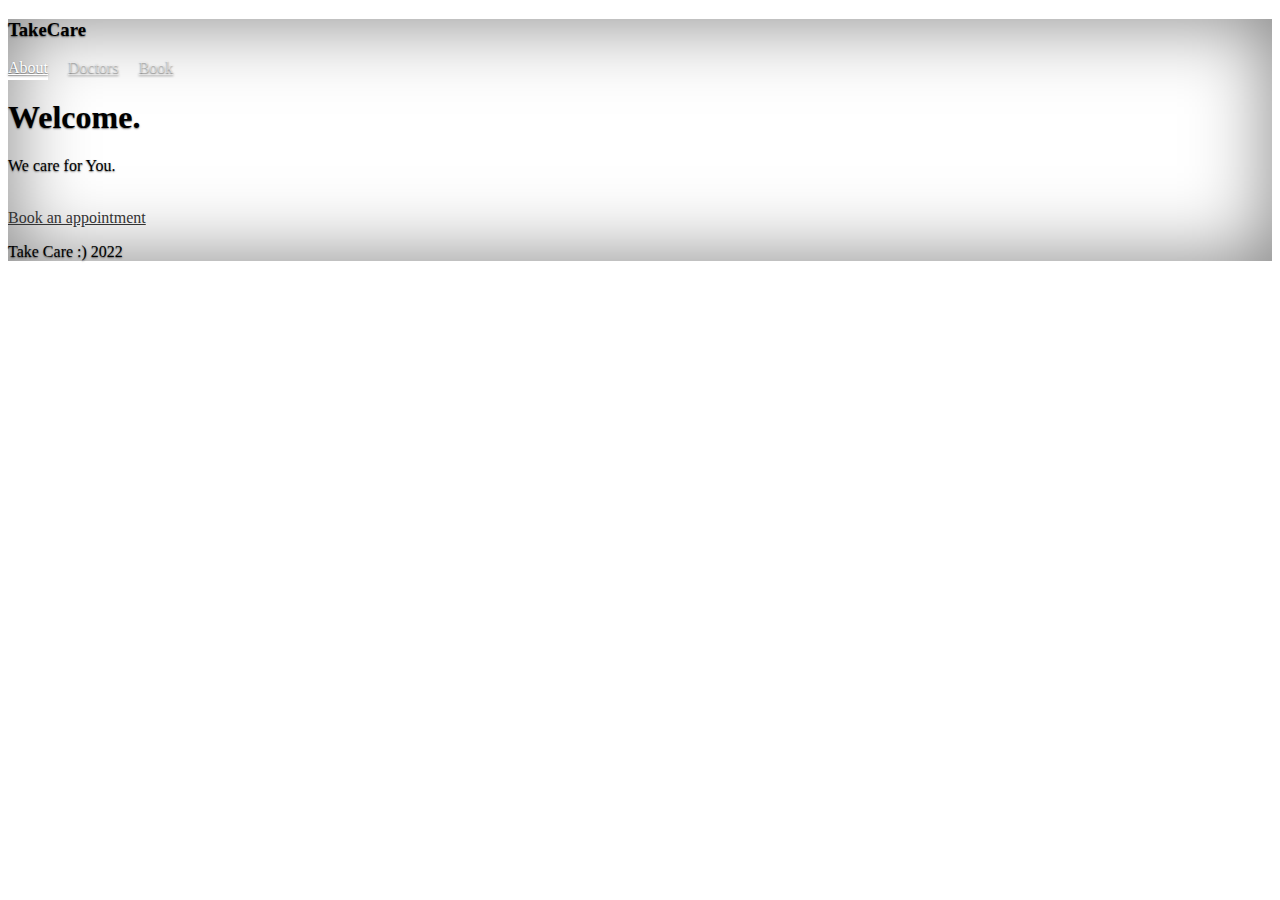
<file: index.html>
<!doctype html>
<html lang="en" class="h-100">
  <head>
    <meta charset="utf-8">
    <meta name="viewport" content="width=device-width, initial-scale=1">
    <meta name="description" content="">
    <meta name="author" content="Mark Otto, Jacob Thornton, and Bootstrap contributors">
    <meta name="generator" content="Hugo 0.98.0">
    <title>Take Care | Online Doctor</title>

    <link rel="canonical" href="https://getbootstrap.com/docs/5.2/examples/cover/">

    <!-- Bootstrap CDN -->
    <link rel="stylesheet" href="https://cdn.jsdelivr.net/npm/bootstrap@5.1.3/dist/css/bootstrap.min.css" integrity="sha384-1BmE4kWBq78iYhFldvKuhfTAU6auU8tT94WrHftjDbrCEXSU1oBoqyl2QvZ6jIW3" crossorigin="anonymous">
   
    <!-- Favicons -->
    <link rel="apple-touch-icon" sizes="180x180" href="./favicon_io/apple-touch-icon.png">
    <link rel="icon" type="image/png" sizes="32x32" href="./favicon_io/favicon-32x32.png">
    <link rel="icon" type="image/png" sizes="16x16" href="./favicon_io/favicon-16x16.png">
    <link rel="manifest" href="./favicon_io/site.webmanifest">
    <meta name="theme-color" content="#712cf9">

    <!-- General Styles -->
    <style>
      .bd-placeholder-img {
        font-size: 1.125rem;
        text-anchor: middle;
        -webkit-user-select: none;
        -moz-user-select: none;
        user-select: none;
      }

      @media (min-width: 768px) {
        .bd-placeholder-img-lg {
          font-size: 3.5rem;
        }
      }

      .b-example-divider {
        height: 3rem;
        background-color: rgba(0, 0, 0, .1);
        border: solid rgba(0, 0, 0, .15);
        border-width: 1px 0;
        box-shadow: inset 0 .5em 1.5em rgba(0, 0, 0, .1), inset 0 .125em .5em rgba(0, 0, 0, .15);
      }

      .b-example-vr {
        flex-shrink: 0;
        width: 1.5rem;
        height: 100vh;
      }

      .bi {
        vertical-align: -.125em;
        fill: currentColor;
      }

      .nav-scroller {
        position: relative;
        z-index: 2;
        height: 2.75rem;
        overflow-y: hidden;
      }

      .nav-scroller .nav {
        display: flex;
        flex-wrap: nowrap;
        padding-bottom: 1rem;
        margin-top: -1px;
        overflow-x: auto;
        text-align: center;
        white-space: nowrap;
        -webkit-overflow-scrolling: touch;
      }
    </style>

    
    <!--  CSS StyleSheet -->
    <link href="styles.css" rel="stylesheet">
  </head>
  <!-- Body -->
  <body class="d-flex h-100 text-center text-white bg-dark">
    
<div class="cover-container d-flex w-100 h-100 p-3 mx-auto flex-column">
  <header class="mb-auto">
    <div>
      <h3 class="float-md-start mb-0">TakeCare</h3>
      <!-- Navigation Bar -->
      <nav class="nav nav-masthead justify-content-center float-md-end">
        <a class="nav-link fw-bold py-1 px-0 active" aria-current="page" href="#">About</a>
        <a class="nav-link fw-bold py-1 px-0" href="#">Doctors</a>
        <a class="nav-link fw-bold py-1 px-0" href="#">Book</a>
      </nav>
    </div>
  </header>

  <main class="px-3">
    <h1>Welcome.</h1>
    <p class="lead">We care for You.</p>
    <p class="lead"><br>
      <a href="#" class="btn btn-lg btn-secondary fw-bold border-white bg-white">Book an appointment</a>
    </p>
  </main>

  <footer class="mt-auto text-white-50">
    <p class="text-white">Take Care :) 2022</p>
  </footer>
</div>
  </body>
</html>
</file>
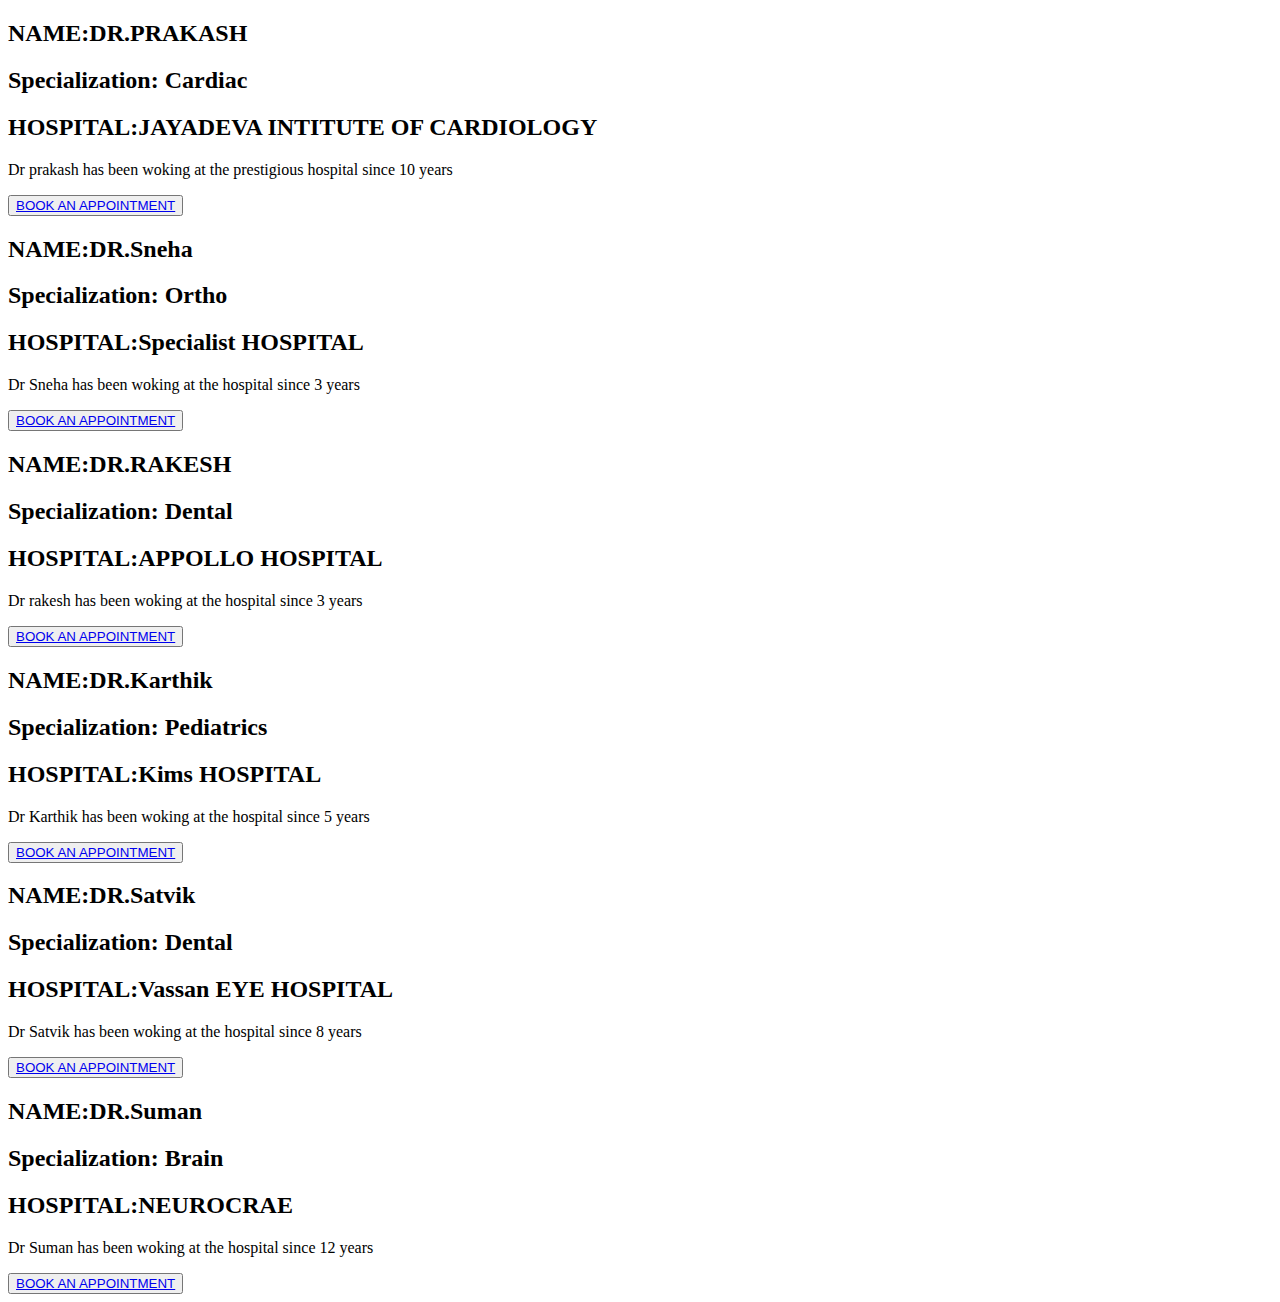
<file: index2.html>
<!DOCTYPE html>
<html lang="en">
<head>
    <meta charset="UTF-8">
    <link rel="stylesheet" href="">

    <title>Cardiology</title>
</head>
<body>
 <div>
    <h2>NAME:DR.PRAKASH</h2>
    <h2>Specialization: Cardiac</h2>
    <h2>HOSPITAL:JAYADEVA INTITUTE OF CARDIOLOGY </h2>
    <p>Dr prakash has been woking at the prestigious hospital since 10 years</p>
    <button type="submit" name="sp" value="" onclick="form()"> <a href="https://docs.google.com/forms/d/e/1FAIpQLSfs7m9CWX9I92EBPsEludGm1n5nNvqtMmaW1QkgWWU2UEvEaQ/viewform?usp=sf_link">BOOK AN APPOINTMENT</a> </button>
 </div>

 <div>
    <h2>NAME:DR.Sneha</h2>
    <h2>Specialization: Ortho</h2>
    <h2>HOSPITAL:Specialist HOSPITAL </h2>
    <p>Dr Sneha has been woking at the hospital since 3 years</p>
    <button type="submit" name="sp" value="" onclick="form()"> <a href="https://docs.google.com/forms/d/e/1FAIpQLSfs7m9CWX9I92EBPsEludGm1n5nNvqtMmaW1QkgWWU2UEvEaQ/viewform?usp=sf_link">BOOK AN APPOINTMENT</a> </button>
      
     
 </div>
 <div>
    <h2>NAME:DR.RAKESH</h2>
    <h2>Specialization: Dental</h2>
    <h2>HOSPITAL:APPOLLO HOSPITAL </h2>
    <p>Dr rakesh has been woking at the hospital since 3 years</p>
    <button type="submit" name="sp" value="" onclick="form()"> <a href="https://docs.google.com/forms/d/e/1FAIpQLSd1BT7BpmGTJfdwhVzcu_nC--MRj2guB7etAuNktVaSiJpHAw/viewform?usp=sf_link">BOOK AN APPOINTMENT</a> </button>
      
     
 </div>
 <div>
    <h2>NAME:DR.Karthik</h2>
    <h2>Specialization: Pediatrics</h2>
    <h2>HOSPITAL:Kims HOSPITAL </h2>
    <p>Dr Karthik has been woking at the hospital since 5 years</p>
    <button type="submit" name="sp" value="" onclick="form()"> <a href="https://docs.google.com/forms/d/e/1FAIpQLSesOZm0CBW5OOsjmtEkYgRmTyqLG2Z0dG1AsdGJKVxbtm3Egw/viewform?usp=sf_link">BOOK AN APPOINTMENT</a> </button>
      
     
 </div>
 <div>
    <h2>NAME:DR.Satvik</h2>
    <h2>Specialization: Dental</h2>
    <h2>HOSPITAL:Vassan EYE HOSPITAL </h2>
    <p>Dr Satvik has been woking at the hospital since 8 years</p>
    <button type="submit" name="sp" value="" onclick="form()"> <a href="https://docs.google.com/forms/d/e/1FAIpQLSdt7KgVvEsygTIeYioAqs4JUto1_NxGzP83wGnj_R1y3xhCSg/viewform?usp=sf_link">BOOK AN APPOINTMENT</a> </button>
      
     
 </div>
 <div>
    <h2>NAME:DR.Suman</h2>
    <h2>Specialization: Brain </h2>
    <h2>HOSPITAL:NEUROCRAE </h2>
    <p>Dr Suman has been woking at the hospital since 12 years</p>
    <button type="submit" name="sp" value="" onclick="form()"> <a href="https://docs.google.com/forms/d/e/1FAIpQLSfMoU0EIjvGG95kOY_vOzCHG-BvQmlWyHi6iAd6z3BSobkoAA/viewform?usp=sf_link">BOOK AN APPOINTMENT</a> </button>
      
     
 </div>
 <script>
  
 </script>   
</body>
</html>
</file>
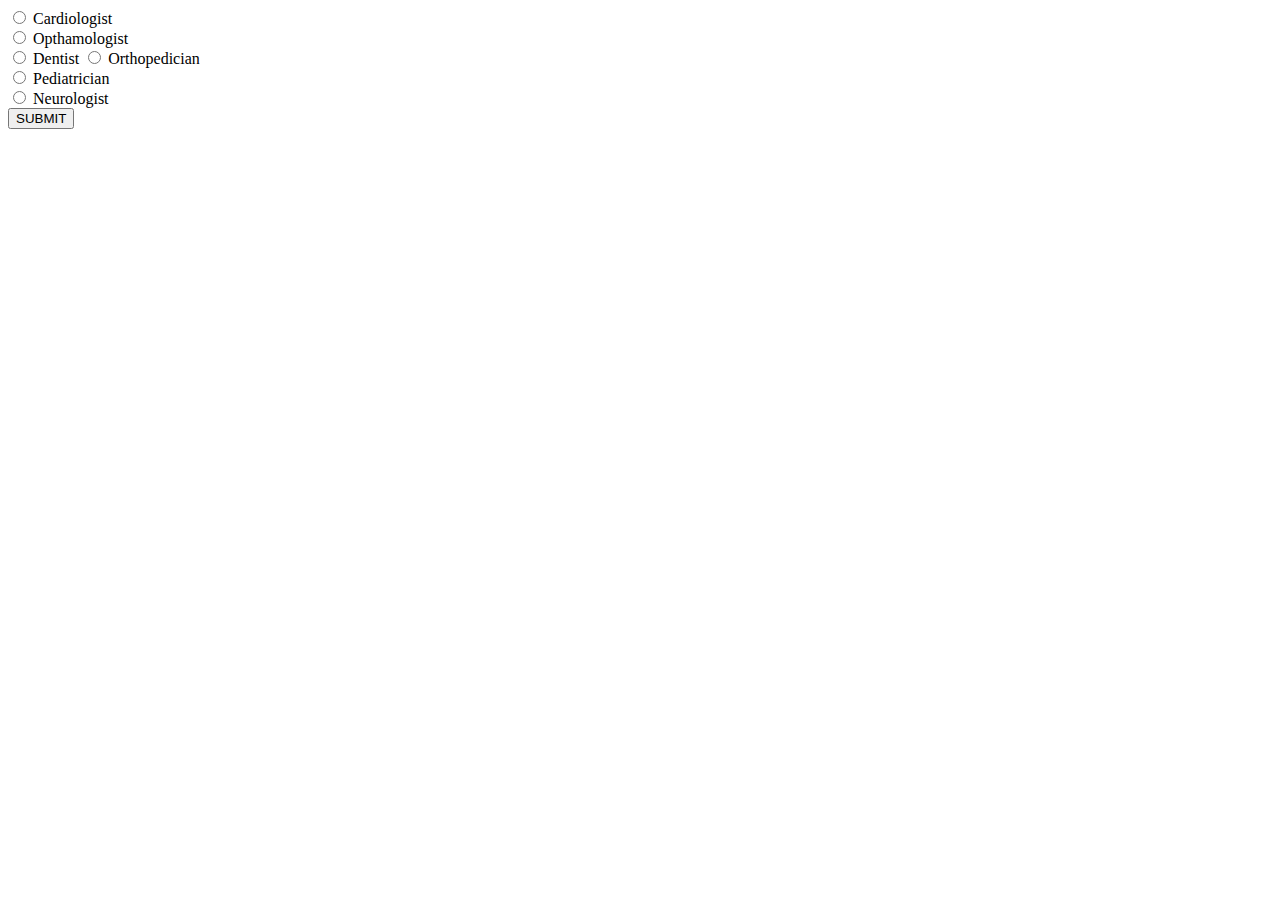
<file: mongo-html/index1.html>
<html>

<head>
    <title>Hi</title>
</head>

<body>

    <form action="/" method="post">
        <input type="radio" id="cd" name="sp" value="Cardiologist">
        <label for="cd">Cardiologist</label><br>
        <input type="radio" id="dr" name="sp" value="Opthamologist">
        <label for="dr">Opthamologist</label><br>
        <input type="radio" id="de" name="sp" value="Dentist">
        <label for="de">Dentist</label>
        <input type="radio" id="or" name="sp" value="Orthopedician">
        <label for="or">Orthopedician</label><br>
        <input type="radio" id="pe" name="sp" value="Pediatrician">
        <label for="pe">Pediatrician</label><br>
        <input type="radio" id="qw" name="sp" value="Neurologist">
        <label for="qw">Neurologist</label><br>

        <button type="submit" name="submit">SUBMIT</button>
    </form>
</body>

</html>
</file>
<file: styles.css>
/*
 * Globals
 */


/* Custom default button */
.btn-secondary,
.btn-secondary:hover,
.btn-secondary:focus {
  color: #333;
  text-shadow: none; /* Prevent inheritance from `body` */
}


/*
 * Base structure
 */

body {
  text-shadow: 0 .05rem .1rem rgba(0, 0, 0, .5);
  box-shadow: inset 0 0 5rem rgba(0, 0, 0, .5);
}

.cover-container {
  max-width: 42em;
}


/*
 * Header
 */

.nav-masthead .nav-link {
  color: rgba(255, 255, 255, .5);
  border-bottom: .25rem solid transparent;
}

.nav-masthead .nav-link:hover,
.nav-masthead .nav-link:focus {
  border-bottom-color: rgba(255, 255, 255, .25);
}

.nav-masthead .nav-link + .nav-link {
  margin-left: 1rem;
}

.nav-masthead .active {
  color: #fff;
  border-bottom-color: #fff;
}
</file>
